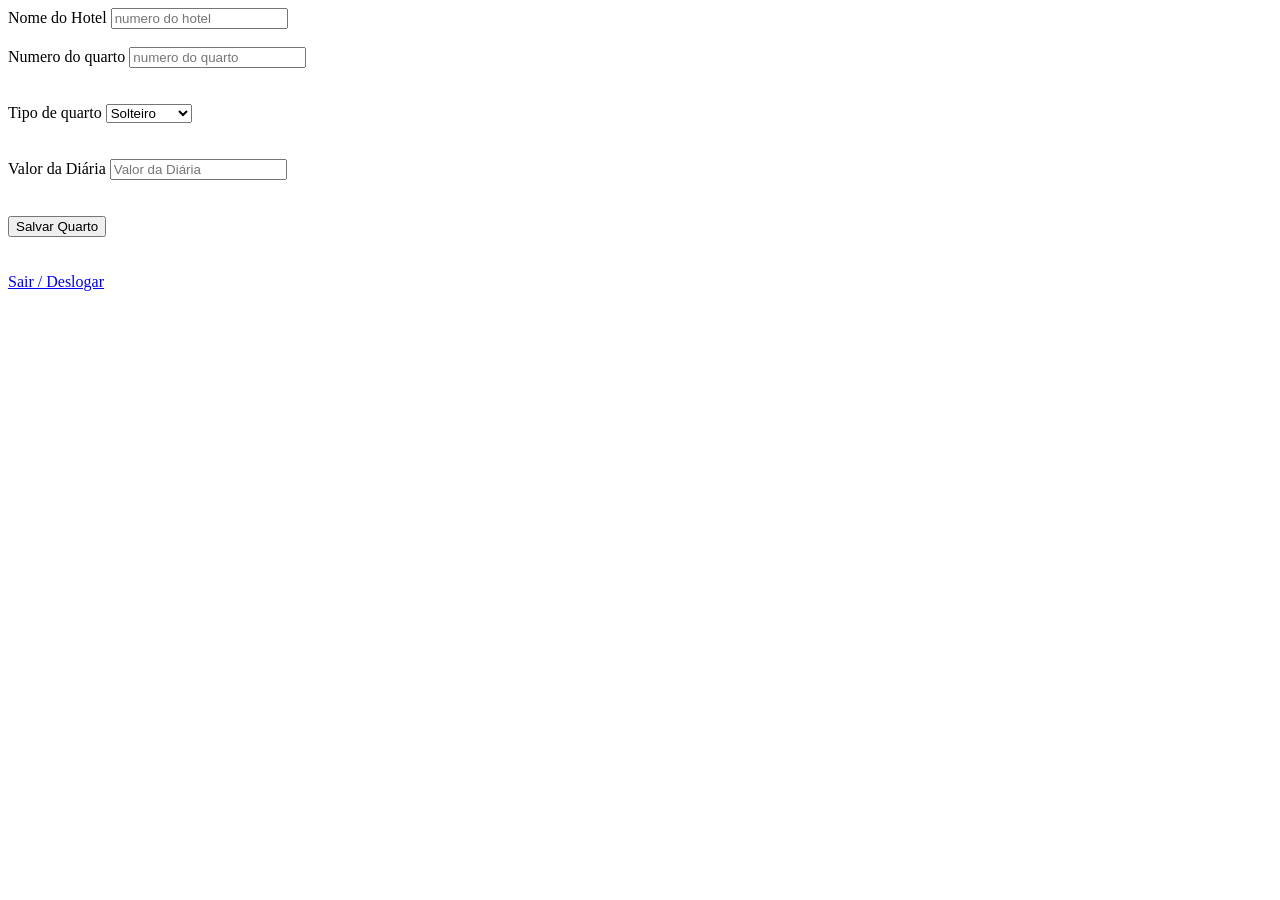
<file: cadastrar_quarto.html>
<!DOCTYPE html>
<html lang="pt-br">
<head>
    <meta charset="UTF-8">
    <meta name="viewport" content="width=device-width, initial-scale=1.0">
    <title>Cadastro de quartos</title>
</head>
<body>
    <div>
        <form action="salvar_quarto.php" method="POST">
            <div>
                <label for="hotel_id">Nome do Hotel</label>
                <input type="number" id="hotel_id" name="hotel_id" placeholder="numero do hotel" required>
            <br><br>
            </div>
            <div>
                <label for="numero">Numero do quarto</label>
                <input type="text" name="numero" id="numero" placeholder="numero do quarto" required>
            </div>
            <br><br>
            <div>
                <label for="tipo">Tipo de quarto</label>
                <select name="tipo" id="tipo">
                    <option value="solteiro">Solteiro</option>
                    <option value="casal">Casal</option>
                    <option value="suite luxo">Suíte Luxo</option>
                    <option value="familia">Família</option>
                </select>
            </div>
            <br><br>
            <div>
                <label for="preco_diaria">Valor da Diária</label>
                <input type="number" step="0.01" id="preco_diaria" name="preco_diaria" min="0.0" placeholder="Valor da Diária" required>
            </div>
            <br><br>
            <button type="submit" class="btn-login">Salvar Quarto</button>
        </form>
        <br><br>
        <a href="logout_hotel.php">Sair / Deslogar</a>
    </div>
</body>
</html>
</file>
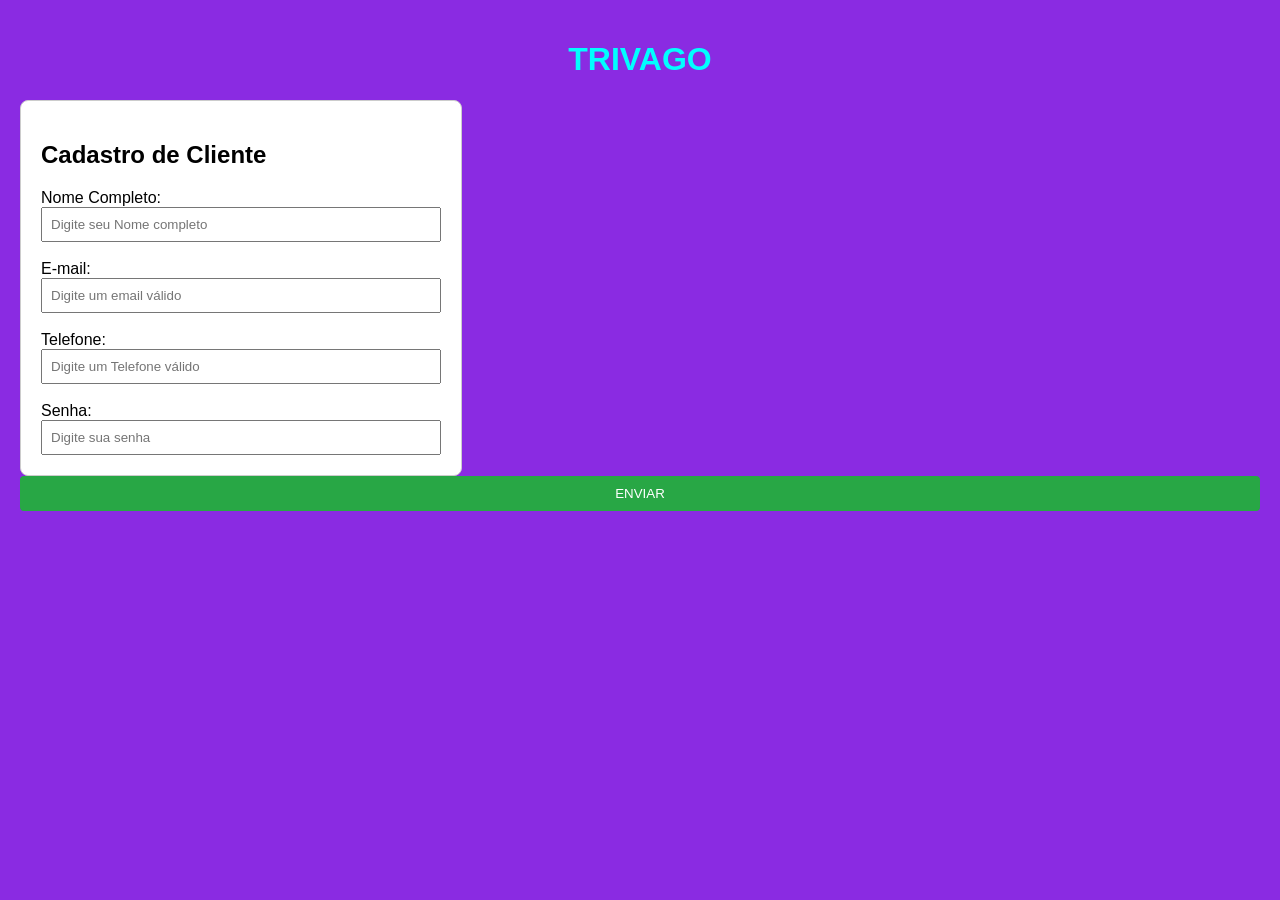
<file: cadastro_cliente.html>
<!DOCTYPE html>
<html lang="pt-br">
<head>
    <meta charset="UTF-8">
    <meta name="viewport" content="width=device-width, initial-scale=1.0">
    <title>Cadastro de Cliente</title>
    <link rel="stylesheet" href="css/estilo.css">

    <style> .conteiner{
        background-color:#ffffff;
        padding: 20px;
        max-width: 400px;
        border-radius: 8px;
        border: 1px solid #cccccc
    }
        input{width: 100%;
            padding: 8px;
            box-sizing: border-box;


        }
        button{
            background-color: #28a745;
            color: white;
            border: none;
            padding: 10px 15px;
            cursor: pointer;
            width: 100%;
            border-radius: 4px;

        }
    </style>

</head>
<body>
    <h1 style="color: aqua; text-align: center ;">TRIVAGO</h1>
    <div class="conteiner">
    <H2>Cadastro de Cliente</H2>

    <form action="salvar_cliente.php" method="post">
<div>
    <label for="nome">Nome Completo:</label>
    <input type="text" id="nome" name="nome" placeholder="Digite seu Nome completo">
</div>
<br>
<div>
    <label for="email">E-mail:</label>
    <input type="email" id="email" name="email" placeholder="Digite um email válido">
</div>
<br>
<div>
    <label for="telefone">Telefone:</label>
    <input type="number" id="telefone" name="telefone" placeholder="Digite um Telefone válido">
</div>
<br>
<div>
    <label for="senha">Senha:</label>
    <input type="password" id="senha" name="senha" placeholder="Digite sua senha">

</div>
</div>
<button>ENVIAR</button>

    </form>
</body>

</html>
</file>
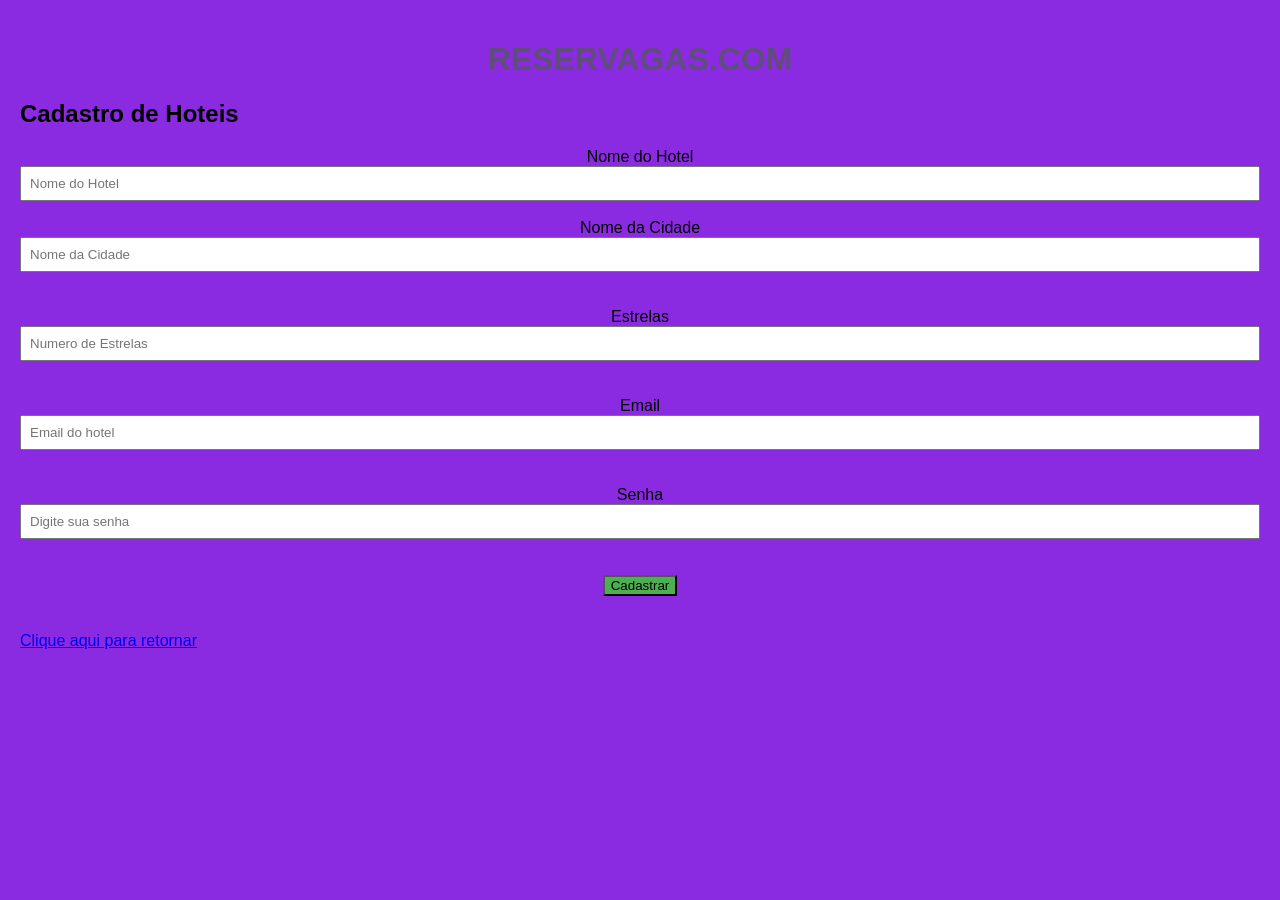
<file: cadastro_hotel.html>
<!DOCTYPE html>
<html lang="pt-br">
<head>
    <meta charset="UTF-8">
    <meta name="viewport" content="width=device-width, initial-scale=1.0">
    <title>RESERVAGAS.COM</title>

     <link rel="stylesheet" href="css/estilo.css">

     <style>
        input{
            width: 100%;
            padding: 8px;
            box-sizing: border-box;
        }
        form{
            text-align: center;
        }
        button{
            background-color: #4caf50;
        }
     </style>
    
</head>
<body>
    <div>
    <h1 style="color: #604E7A; text-align: center;">RESERVAGAS.COM</h1>
    <h2>Cadastro de Hoteis</h2>
    <div>
        <form action="salvar_hotel.php" method="POST">
            <div>
                <label for="nome">Nome do Hotel</label>
                <input type="text" id="nome" name="nome" placeholder="Nome do Hotel" required>
            <br><br>
            </div>
            <div>
                <label for="cidade">Nome da Cidade</label>
                <input type="text" name="cidade" id="cidade" placeholder="Nome da Cidade" required>
            </div>
            <br><br>
            <div>
                <label for="estrelas">Estrelas</label>
                <input type="number" id="estrelas" name="estrelas" placeholder="Numero de Estrelas" min="1" max="5" required>
            </div>
            <br><br>
            <div>
                <label for="email">Email</label>
                <input type="email" id="email" name="email" placeholder="Email do hotel" required>
            </div>
            <br><br>
            <div>
                <label for="senha">Senha</label>
                <input type="password" id="senha" name="senha" placeholder="Digite sua senha" required>
            </div>
            <br><br>
            <button type="submit" class="btn-login">Cadastrar</button>
        </form>
        <br><br>
        <a href="index.html">Clique aqui para retornar</a>
    </div>
    </div>
    
</body>
</html>
</file>
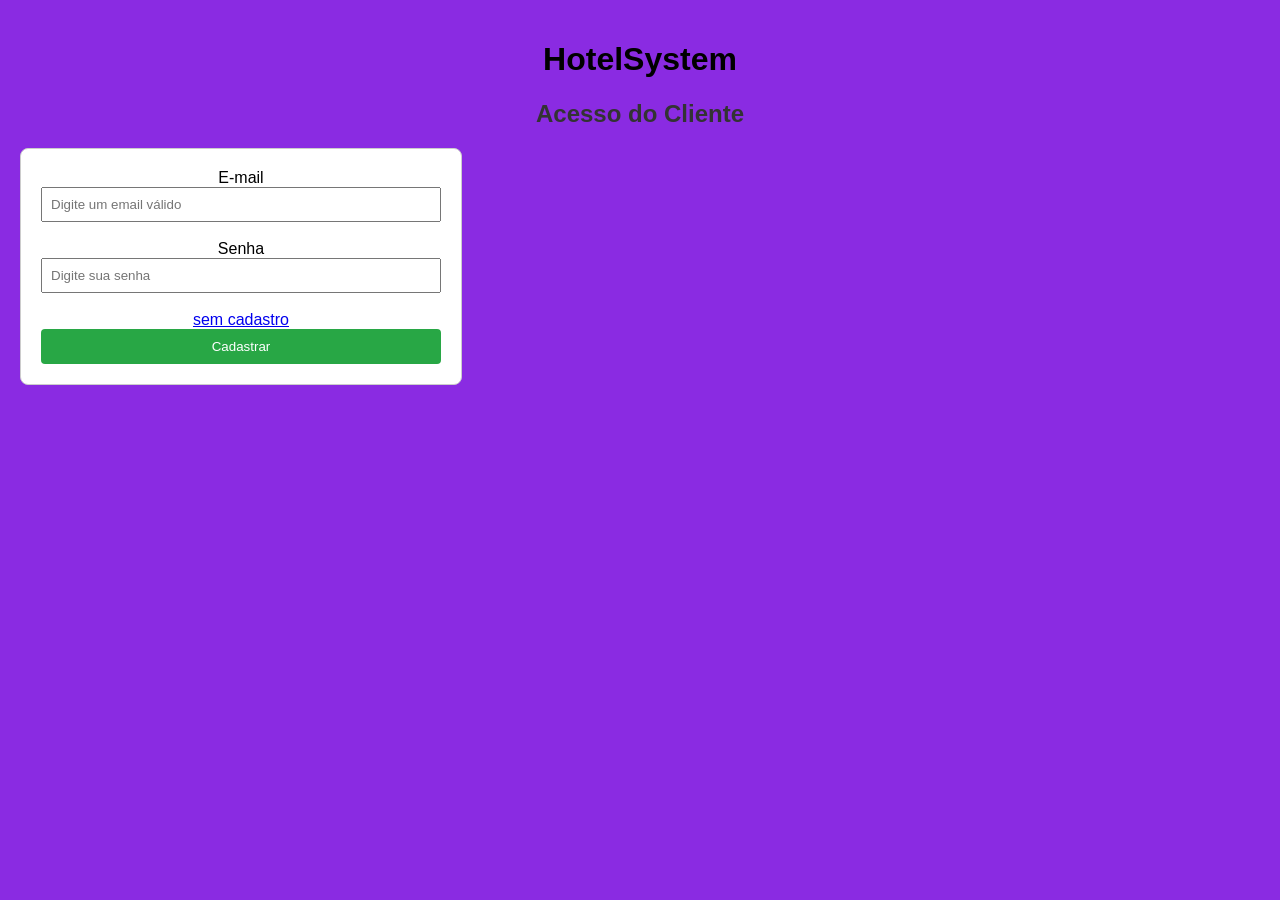
<file: login.html>
<!DOCTYPE html>
<html lang="en">
<head>
    <meta charset="UTF-8">
    <meta name="viewport" content="width=device-width, initial-scale=1.0">
    <title>RESERVAS</title>

   <link rel="stylesheet" href="css/estilo.css">

    <style> .conteiner{
        background-color:#ffffff;
        padding: 20px;
        max-width: 400px;
        border-radius: 8px;
        border: 1px solid #cccccc
    }
        input{width: 100%;
            padding: 8px;
            box-sizing: border-box;


        }
        button{
            background-color: #28a745;
            color: white;
            border: none;
            padding: 10px 15px;
            cursor: pointer;
            width: 100%;
            border-radius: 4px;

        }
    </style>

</head>
<body style="text-align: center;" background-color: blue;>
    <div>
        <h1>HotelSystem</h1>
        <h2 style="color: #333333;">Acesso do Cliente</h2>
        <div class="conteiner">
        <form action="autenticar.php" method="POST">
            <div>
                <label for="usuario">E-mail</label>
                <input type="email" id="email" name="email" placeholder="Digite um email válido" required>
                <br><br>
            </div>
            <div>
                <label for="senha">Senha</label>
                <input type="senha" id="senha" name="senha" placeholder="Digite sua senha" required>
                <br><br>
            </div>
            
            <a href="cadastro_cliente.html" target="_blank">sem cadastro</a>
            <button type="submit" class="btn-login">Cadastrar</button><br>
        </form>
    </div>
    </div>
    
</body>
</html>
</file>
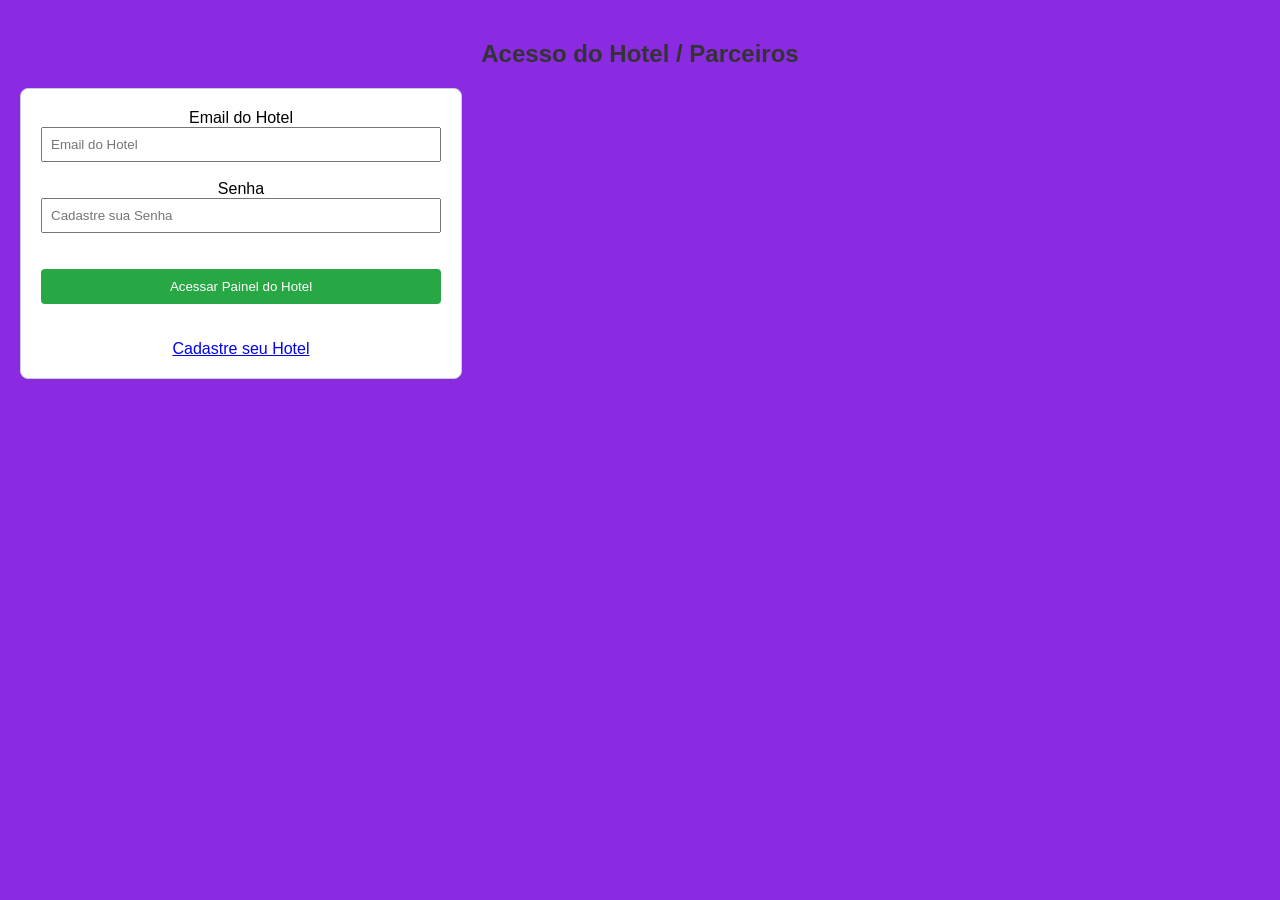
<file: login_hotel.html>
<!DOCTYPE html>
<html lang="pt-br">
<head>
    <meta charset="UTF-8">
    <meta name="viewport" content="width=device-width, initial-scale=1.0">
    <title>RESERVAGAS</title>

    <link rel="stylesheet" href="css/estilo.css">

    <style> .conteiner{
        background-color:#ffffff;
        padding: 20px;
        max-width: 400px;
        border-radius: 8px;
        border: 1px solid #cccccc
    }
        input{width: 100%;
            padding: 8px;
            box-sizing: border-box;


        }
        button{
            background-color: #28a745;
            color: white;
            border: none;
            padding: 10px 15px;
            cursor: pointer;
            width: 100%;
            border-radius: 4px;

        }
    </style>

    </head>
<body style="text-align: center;" background-color: blue;>
    <h2 style="color: #333333;">Acesso do Hotel / Parceiros</h2>
    <div class="conteiner">
        <form action="autenticar_hotel.php" method="POST">
            <div>
                <label for="email">Email do Hotel</label>
                <input type="email" id="email" name="email" placeholder="Email do Hotel" required>
            <br><br>
            </div>
            <div>
                <label for="senha">Senha</label>
                <input type="password" name="senha" id="senha" placeholder="Cadastre sua Senha" required>
            </div>
            <br><br>
            <button type="submit" class="btn-login">Acessar Painel do Hotel</button>
        </form>
        <br><br>
        <a href="cadastro_hotel.html" target="_blank">Cadastre seu Hotel</a>
    </div>
    </div>
    
</body>
</html>

</body>
</html>
</file>
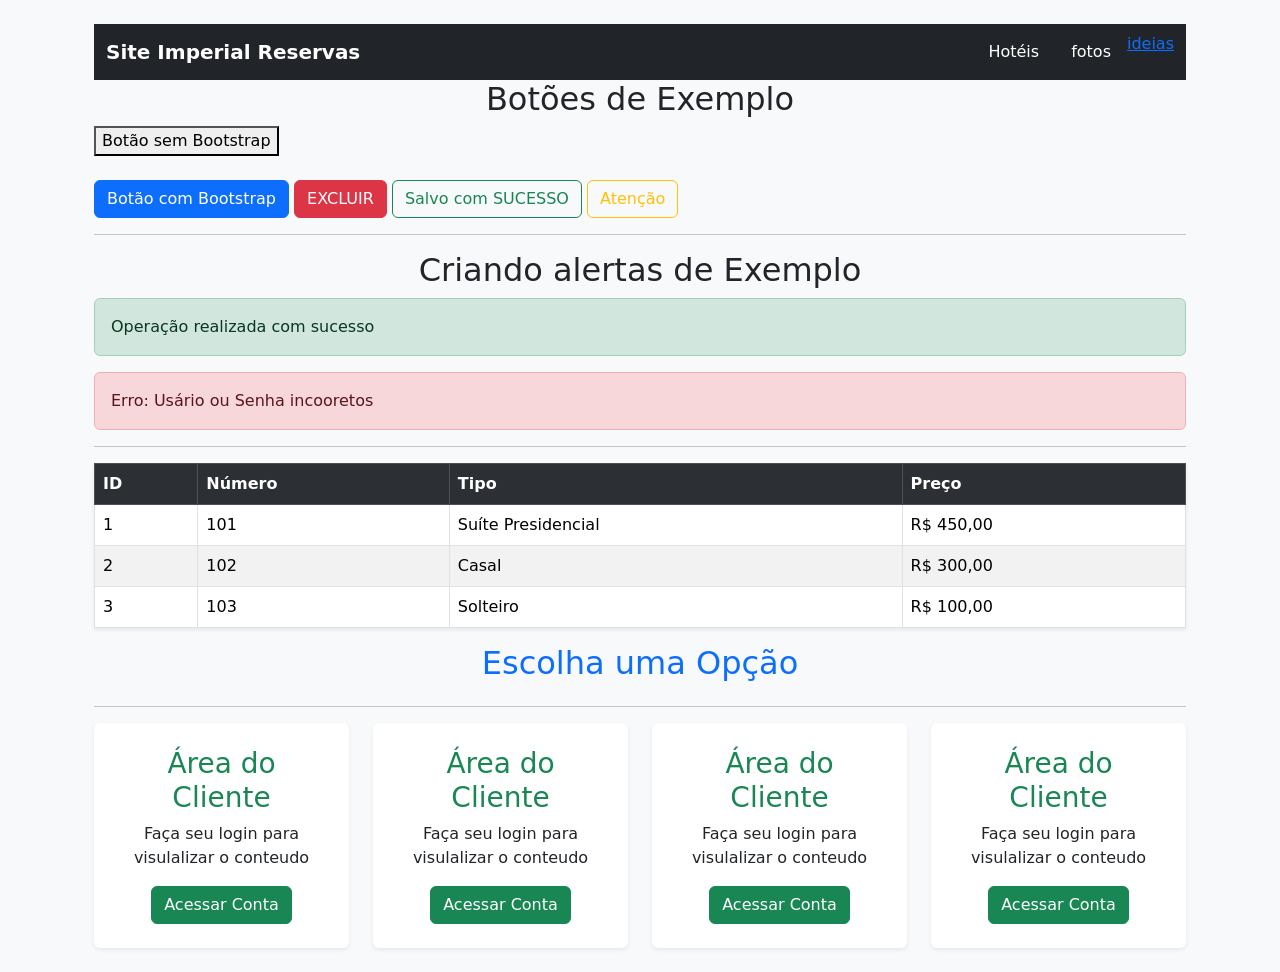
<file: treino_01.html>
<!DOCTYPE html>
<html lang="pt-br">
<head>
    <meta charset="UTF-8">
    <meta name="viewport" content="width=device-width, initial-scale=1.0">
    <title>Treino Bootstrap 01 - Cores e Botões</title>
    <link href="https://cdn.jsdelivr.net/npm/bootstrap@5.3.0/dist/css/bootstrap.min.css" rel="stylesheet">
</head>
<body class = "container p-4 bg-light">
    <nav class="navbar navbar-dark bg-dark">
        <div class="container">
        <a class="navbar-brand fw-bold" href="">Site Imperial Reservas</a>
        <ul class="nav">
            <li class="nav-item"><a class="nav-link text-white" href="">Hotéis</a></li>
            <li class="nav-item"><a class="nav-link text-white" href="">fotos</a></li>
            <li><a href="">ideias</a></li>

        </ul>
        </div>
    </nav>

    <h2 class="text-center">Botões de Exemplo</h2>
    <button class="text-center">Botão sem Bootstrap</button>
    <Br></Br>
    <Button class="btn btn-primary">Botão com Bootstrap</Button>
    <Button class="btn btn-danger">EXCLUIR</Button>
    <Button class="btn btn-outline-success">Salvo com SUCESSO</Button>
    <Button class="btn btn-outline-warning">Atenção</Button>

    <hr>
    <h2 class="text-center">Criando alertas de Exemplo</h2>
    <div class = "alert alert-success">Operação realizada com sucesso</div>
    <div class = "alert alert-danger">Erro: Usário ou Senha incooretos</div>

    <hr>
    <table class="table table-striped table-hover table-bordered shadow-sm">
        <tr class="table table-dark">
            <th>ID</th>
            <th>Número</th>
            <th>Tipo</th>
            <th>Preço</th>
        </tr>
        <tr>
            <td>1</td>
            <td>101</td>
            <td>Suíte Presidencial</td>
            <td>R$ 450,00</td>
        </tr>
        <tr>
            <td>2</td>
            <td>102</td>
            <td>Casal</td>
            <td>R$ 300,00</td>
        </tr>
        <tr>
            <td>3</td>
            <td>103</td>
            <td>Solteiro</td>
            <td>R$ 100,00</td>
        </tr>
    </table>

    <h2 class="text-center mb-4 text-primary">Escolha uma Opção</h2>

    <hr>
    <div class="row">
    <div class="col-md-3">
        <div class="card shadow-sm border-0 h-100">
            <div class="card-body text-center p-4">
                <h3 class="card-title text-success">Área do Cliente</h3>
                <p class="card-text text muted">Faça seu login para visulalizar o conteudo</p>
                <a href="" class="btn btn-success">Acessar Conta</a>
            </div>
        </div>
    </div>
    <div class="col-md-3">
        <div class="card shadow-sm border-0 h-100">
            <div class="card-body text-center p-4">
                <h3 class="card-title text-success">Área do Cliente</h3>
                <p class="card-text text muted">Faça seu login para visulalizar o conteudo</p>
                <a href="" class="btn btn-success">Acessar Conta</a>
            </div>
        </div>
    </div>
    <div class="col-md-3">
        <div class="card shadow-sm border-0 h-100">
            <div class="card-body text-center p-4">
                <h3 class="card-title text-success">Área do Cliente</h3>
                <p class="card-text text muted">Faça seu login para visulalizar o conteudo</p>
                <a href="" class="btn btn-success">Acessar Conta</a>
            </div>
        </div>
    </div>
    <div class="col-md-3">
        <div class="card shadow-sm border-0 h-100">
            <div class="card-body text-center p-4">
                <h3 class="card-title text-success">Área do Cliente</h3>
                <p class="card-text text muted">Faça seu login para visulalizar o conteudo</p>
                <a href="" class="btn btn-success">Acessar Conta</a>
            </div>
        </div>
    </div>
    </div>
</body>
</html>
</file>
<file: css/estilo.css>
body{
    background-color: blueviolet;
    font-family: Arial, "Helvetica Neue", Helvetica, sans-serif;
    margin: 0;
    padding: 20px;
}

.teste{
    background-color: red;
}
</file>
